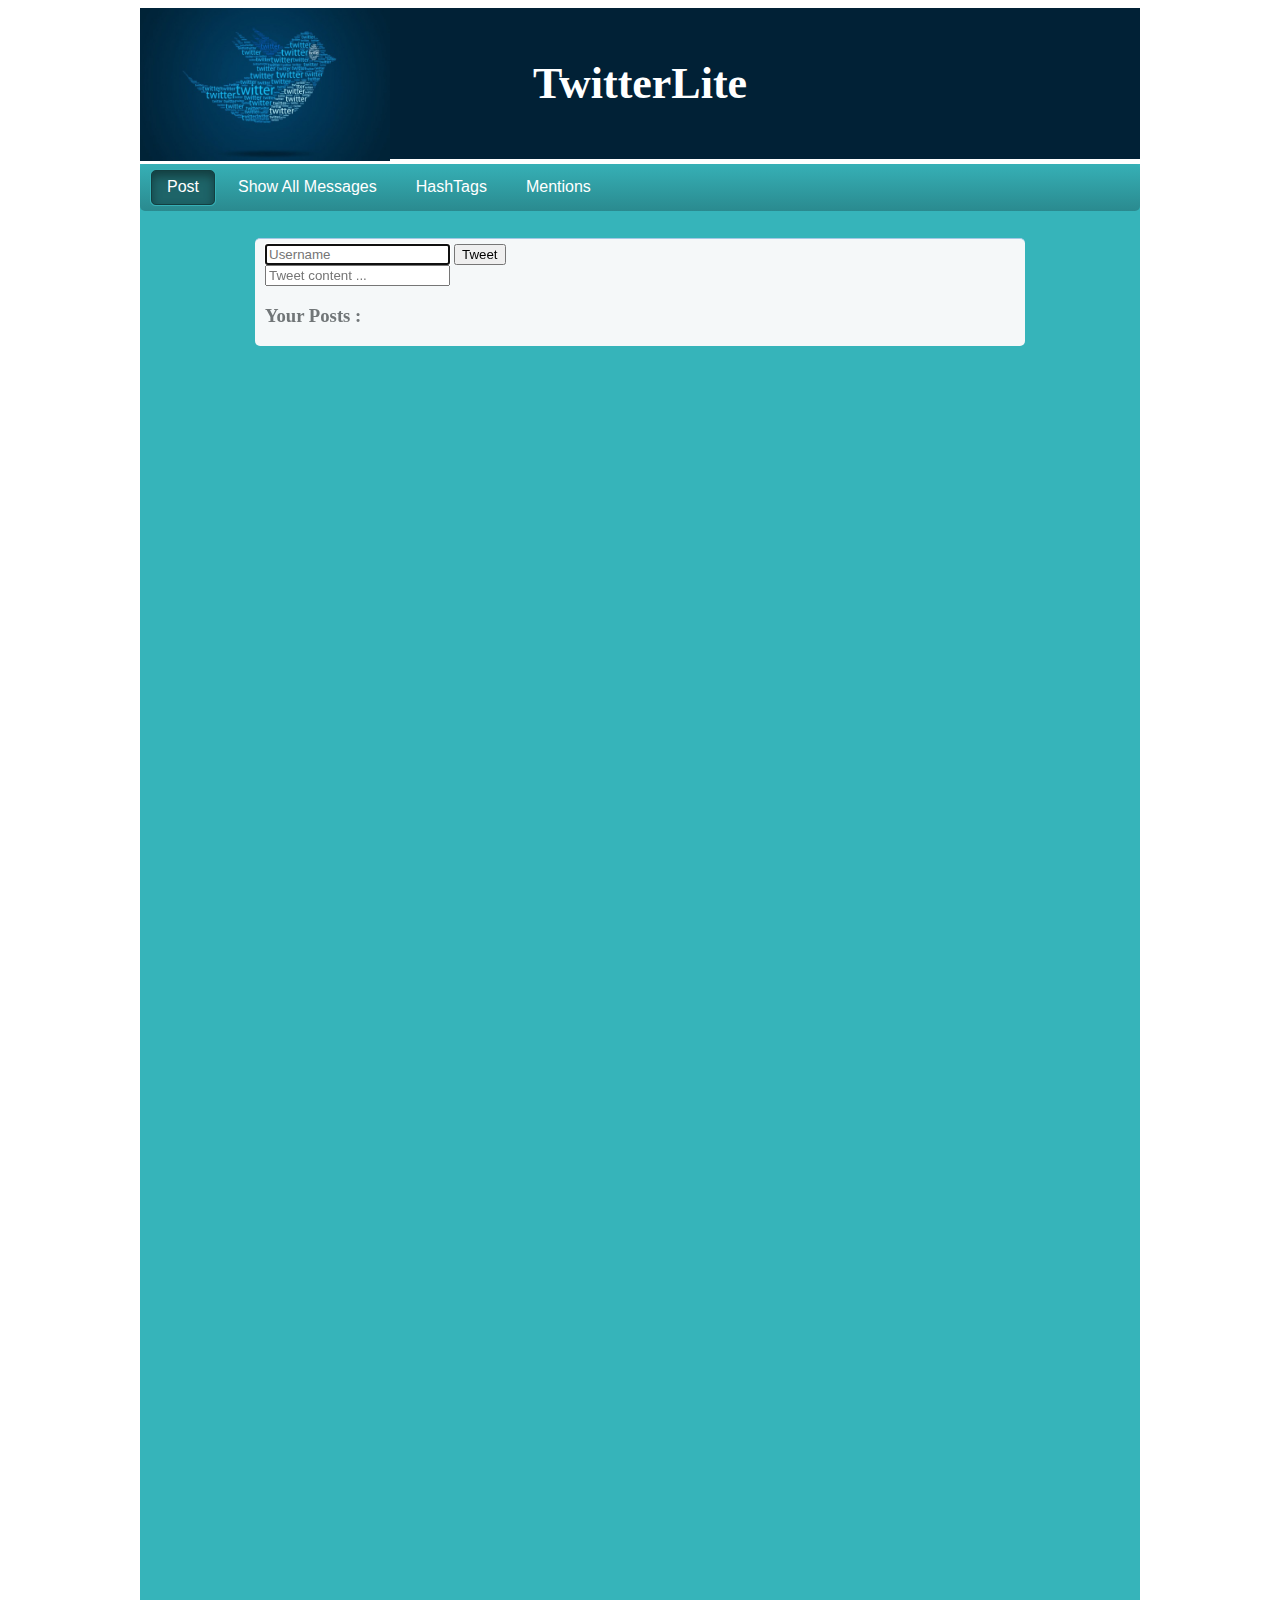
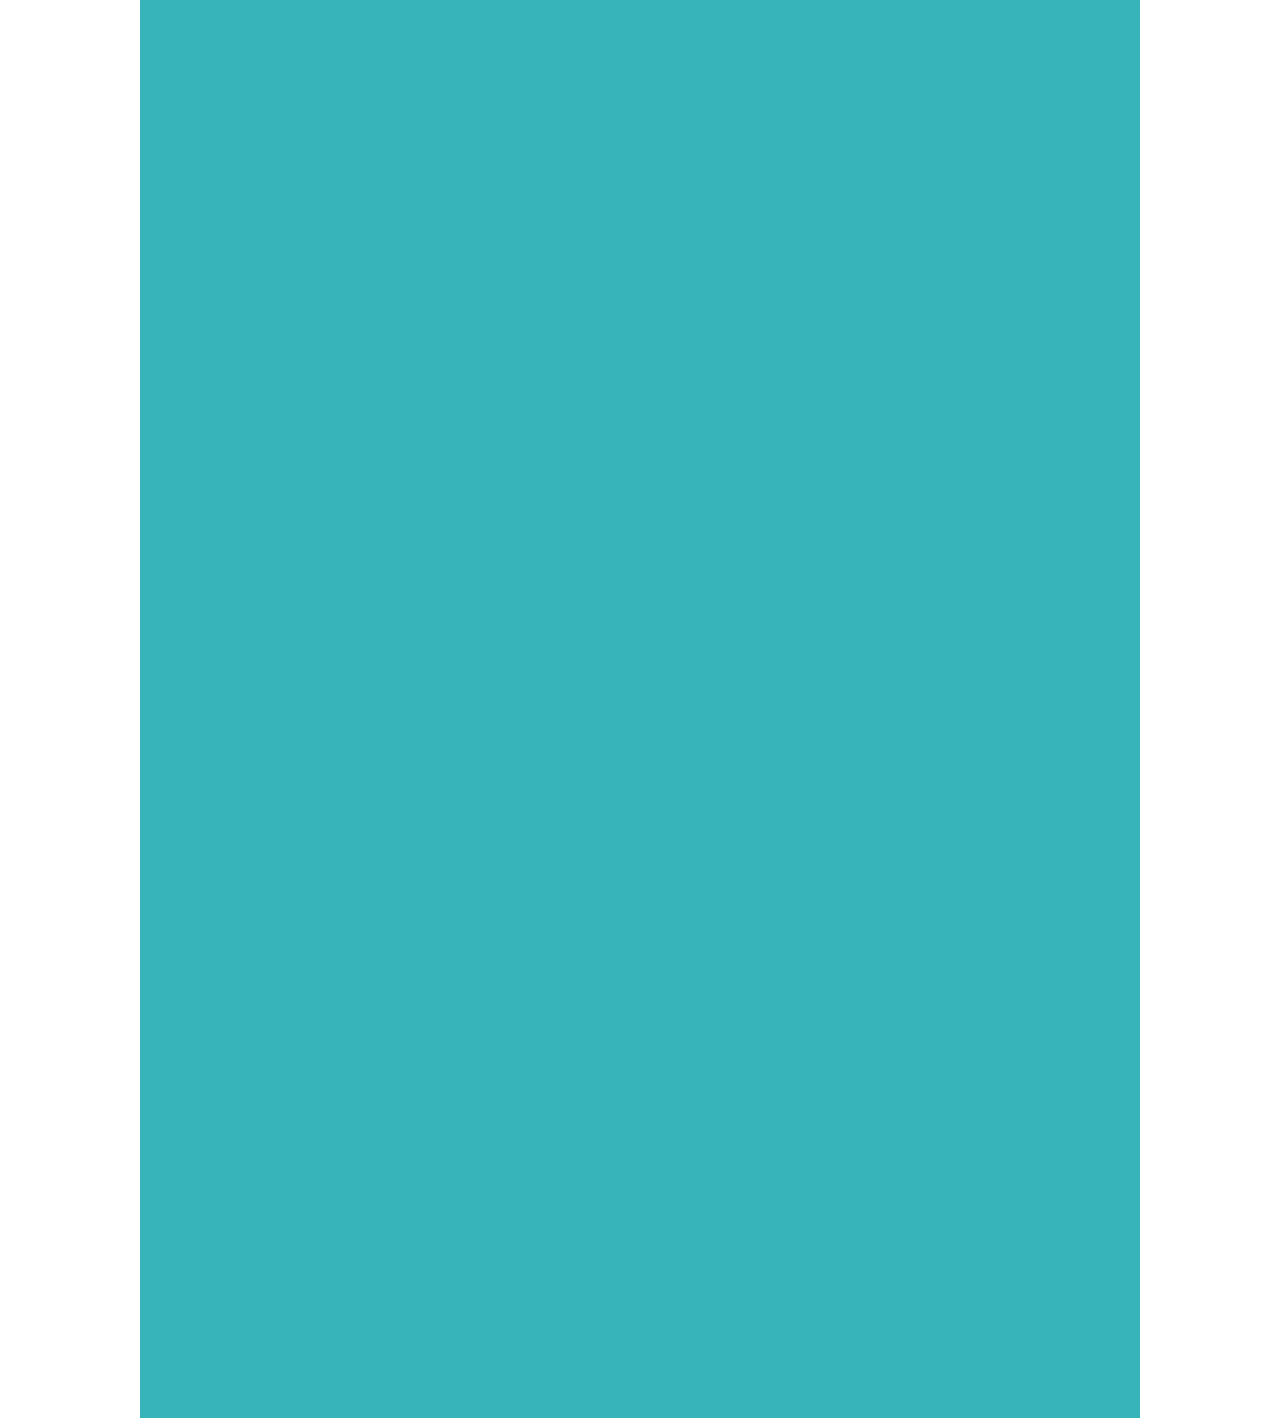
<file: TwitteliteUI/index.htm>
<!DOCTYPE html>
<!-- saved from url=(0050)file:///C:/Users/Owner/Desktop/TwitterLiteUIV2.htm -->
<html>

	<head>

		<meta charset="UTF-8">
		<meta name="keywords" content="Twitter, TwitterLite, Hashtags, mentions, Message">
		<meta name="description" content="Our Version of Twitter">
		<meta name="author" content="Trevor Farrugia and Chiara Attard">

		<script src="bower_components\jquery\dist\jquery.min.js"></script>
		<script type="text/javascript" src="TwitterLiteJS.js"></script>
		
		<link rel="stylesheet" type="text/css" href="twitterstyle.css">

		<title>TwitterLite</title>

	</head>

	<body>
		
		<div id="container">

			<div class="toppanel">
				<h1 id="title"><a name="home">TwitterLite</a></h1>
			</div>

			<div class = "lefttoppanel">
				<img src="TwitterLiteUIV2_files/logo.jpg" width="250" height="153"/>  
			</div>

			<div id='cssmenu'>
				<ul>
					<li class='active'><a href="http://localhost:8080/TwitteliteUI/"><span>Post</span></a></li>
					<li><a href = "http://localhost:8080/TwitteliteUI/message.html"><span>Show All Messages</span></a></li>
					<li><a href="http://localhost:8080/TwitteliteUI/hashtags.html"><span>HashTags</span></a></li>
					<li class='last'><a href="http://localhost:8080/TwitteliteUI/mentions.html"><span>Mentions</span></a></li>
				</ul>
			</div>

			<div class="mainpanel">
				<div class = "resultdiv">
					<form id ="posttweet"action="">
						<input type="text" id="username" maxlength="20" size="20" placeholder="Username" required autofocus>
						<input id="postBtn" type="button" value="Tweet">
						</br>
						<input id="content" rows="5" cols="40" placeholder="Tweet content ..." maxlength="140" autofocus >
						</input>
					</form>
					<h3> Your Posts : </h3>
				</div>
			</div>

		</div>	

		<noscript>Sorry, your browser does not support JavaScript!</noscript>

	</body></html>
</file>
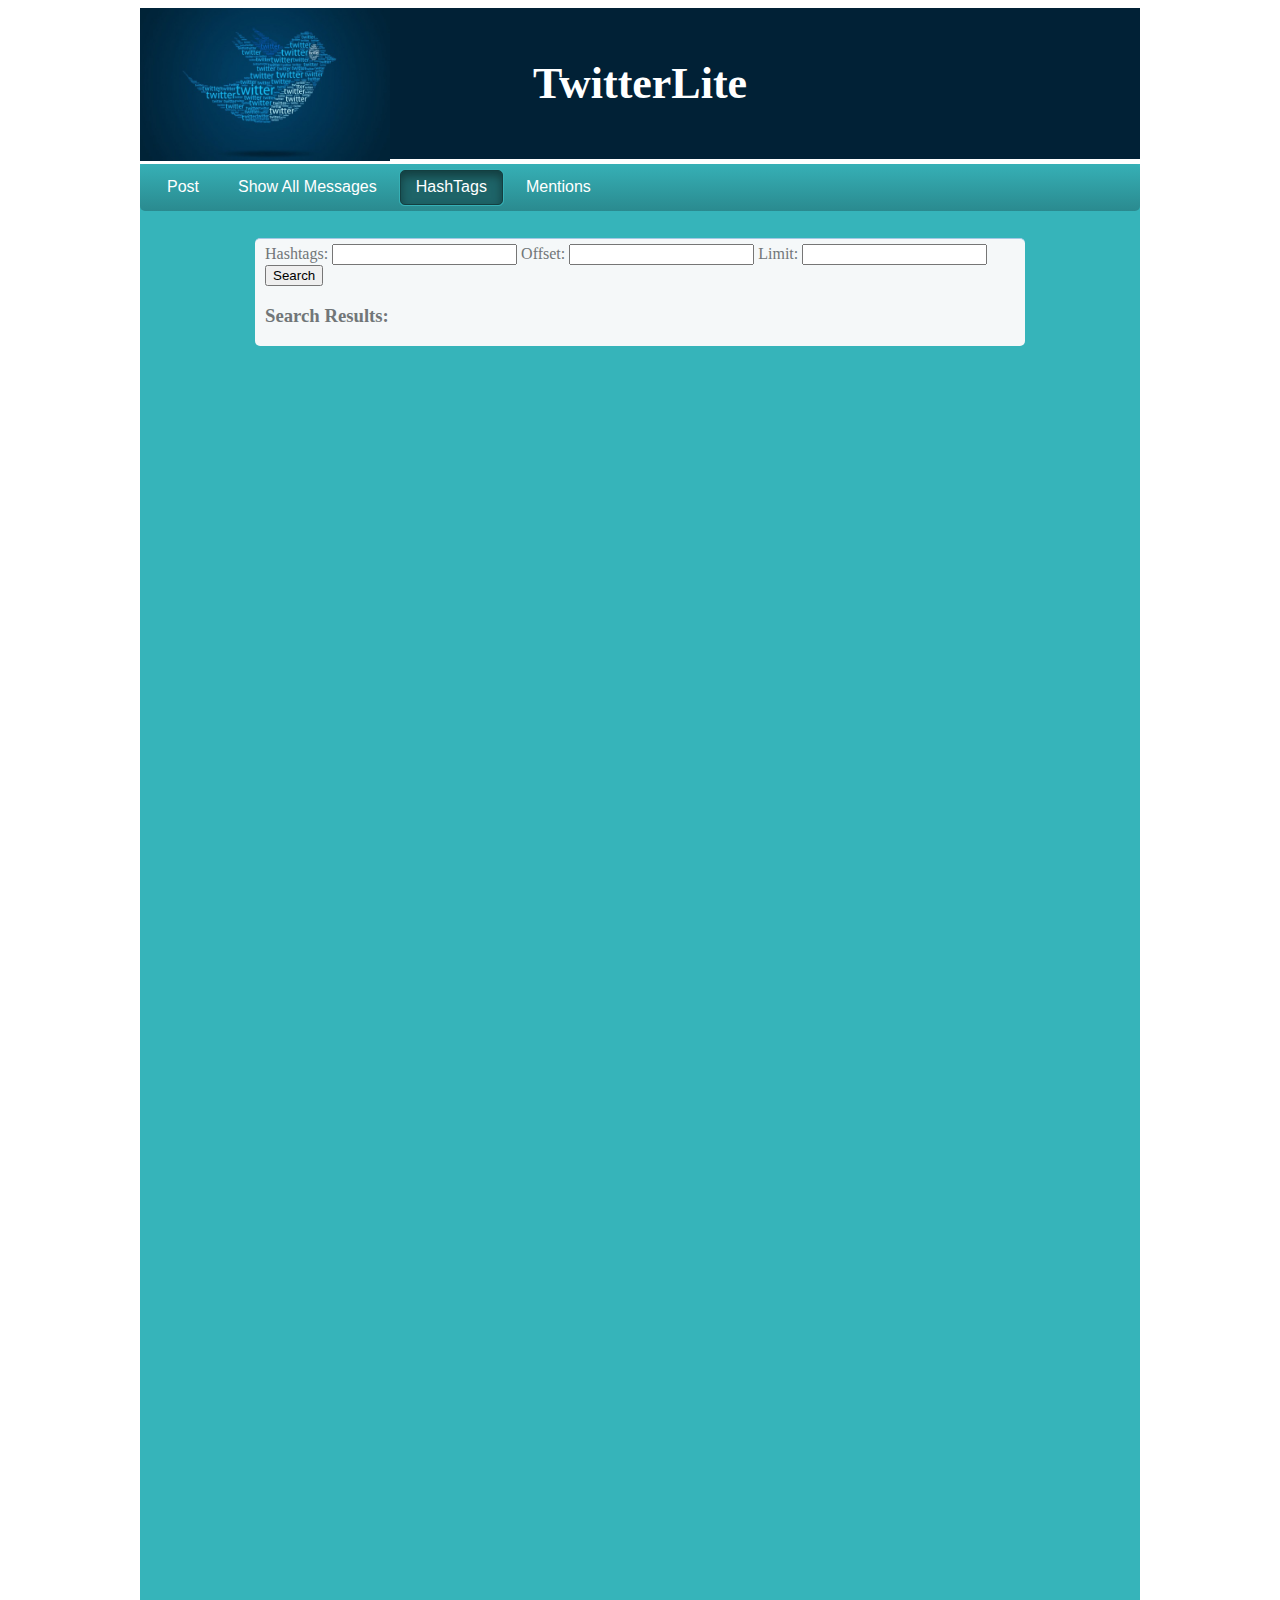
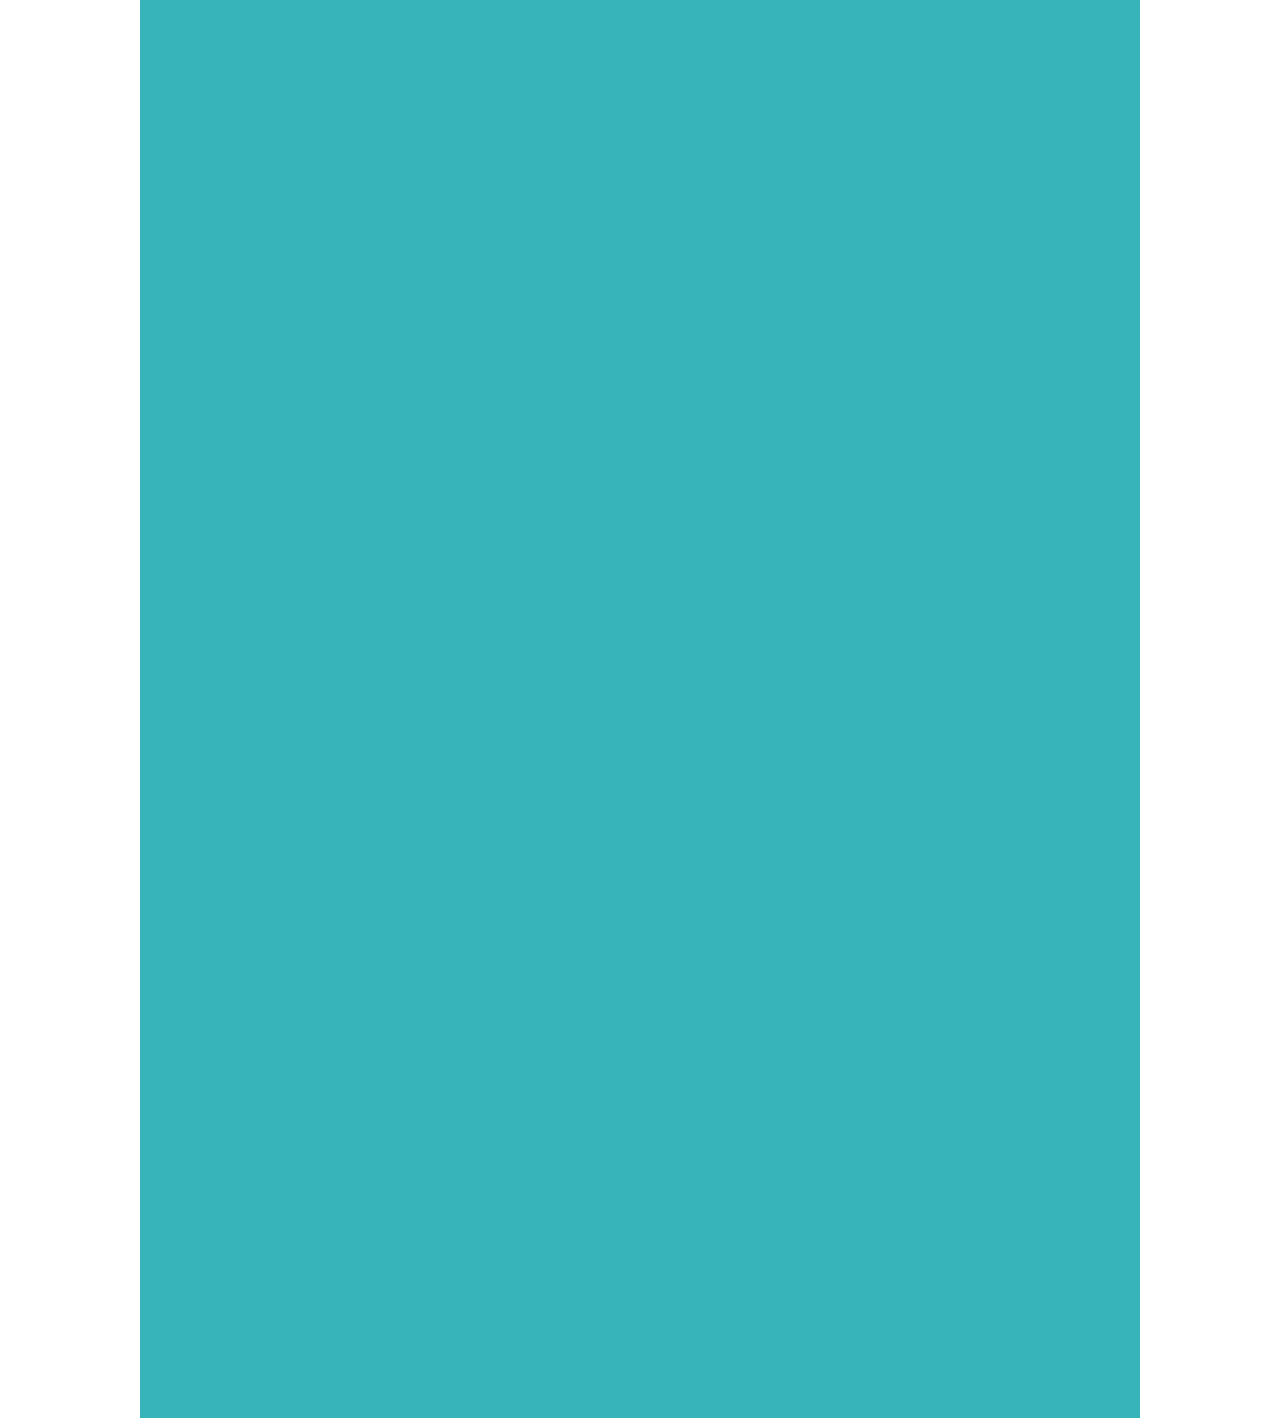
<file: TwitteliteUI/hashtags.html>
<!DOCTYPE html>
<!-- saved from url=(0050)file:///C:/Users/Owner/Desktop/TwitterLiteUIV2.htm -->
<html>

<head>

	<meta charset="UTF-8">
	<meta name="keywords" content="Twitter, TwitterLite, Hashtags, mentions, Message">
	<meta name="description" content="Our Version of Twitter">
	<meta name="author" content="Trevor Farrugia and Chiara Attard">
	
	<script src="bower_components\jquery\dist\jquery.min.js"></script>
	<script type="text/javascript" src="TwitterLiteJS.js"></script>

	<link rel="stylesheet" type="text/css" href="twitterstyle.css">
	
	<title>TwitterLite</title>

</head>

<body>
	<div id="container">
		<header class="toppanel">
			<h1 id="title"><a name="home">TwitterLite</a></h1>
		</header>
		
		<div class = "lefttoppanel">
			<img src="TwitterLiteUIV2_files/logo.jpg" width="250" height="153"/>  
		</div>

		<div id='cssmenu'>
			<ul>
				<li><a href="http://localhost:8080/TwitteliteUI/"><span>Post</span></a></li>
				<li><a href = "http://localhost:8080/TwitteliteUI/message.html"><span>Show All Messages</span></a></li>
				<li class='active'><a href="http://localhost:8080/TwitteliteUI/hashtags.html"><span>HashTags</span></a></li>
				<li class='last'><a href="http://localhost:8080/TwitteliteUI/mentions.html"><span>Mentions</span></a></li>
			</ul>
		</div>

		<div class="mainpanel">
			<div class = "resultdiv">
				Hashtags: <input type="text" id="hashtags">
				Offset: <input type="text" id="offset">
				Limit: <input type="text" id="limit">
				<input id="hashtagsSearchBtn" type="button" value="Search">
				<h3> Search Results: </h3>
			</div>
		</div>	

		<noscript>Sorry, your browser does not support JavaScript!</noscript>

</body></html>
</file>
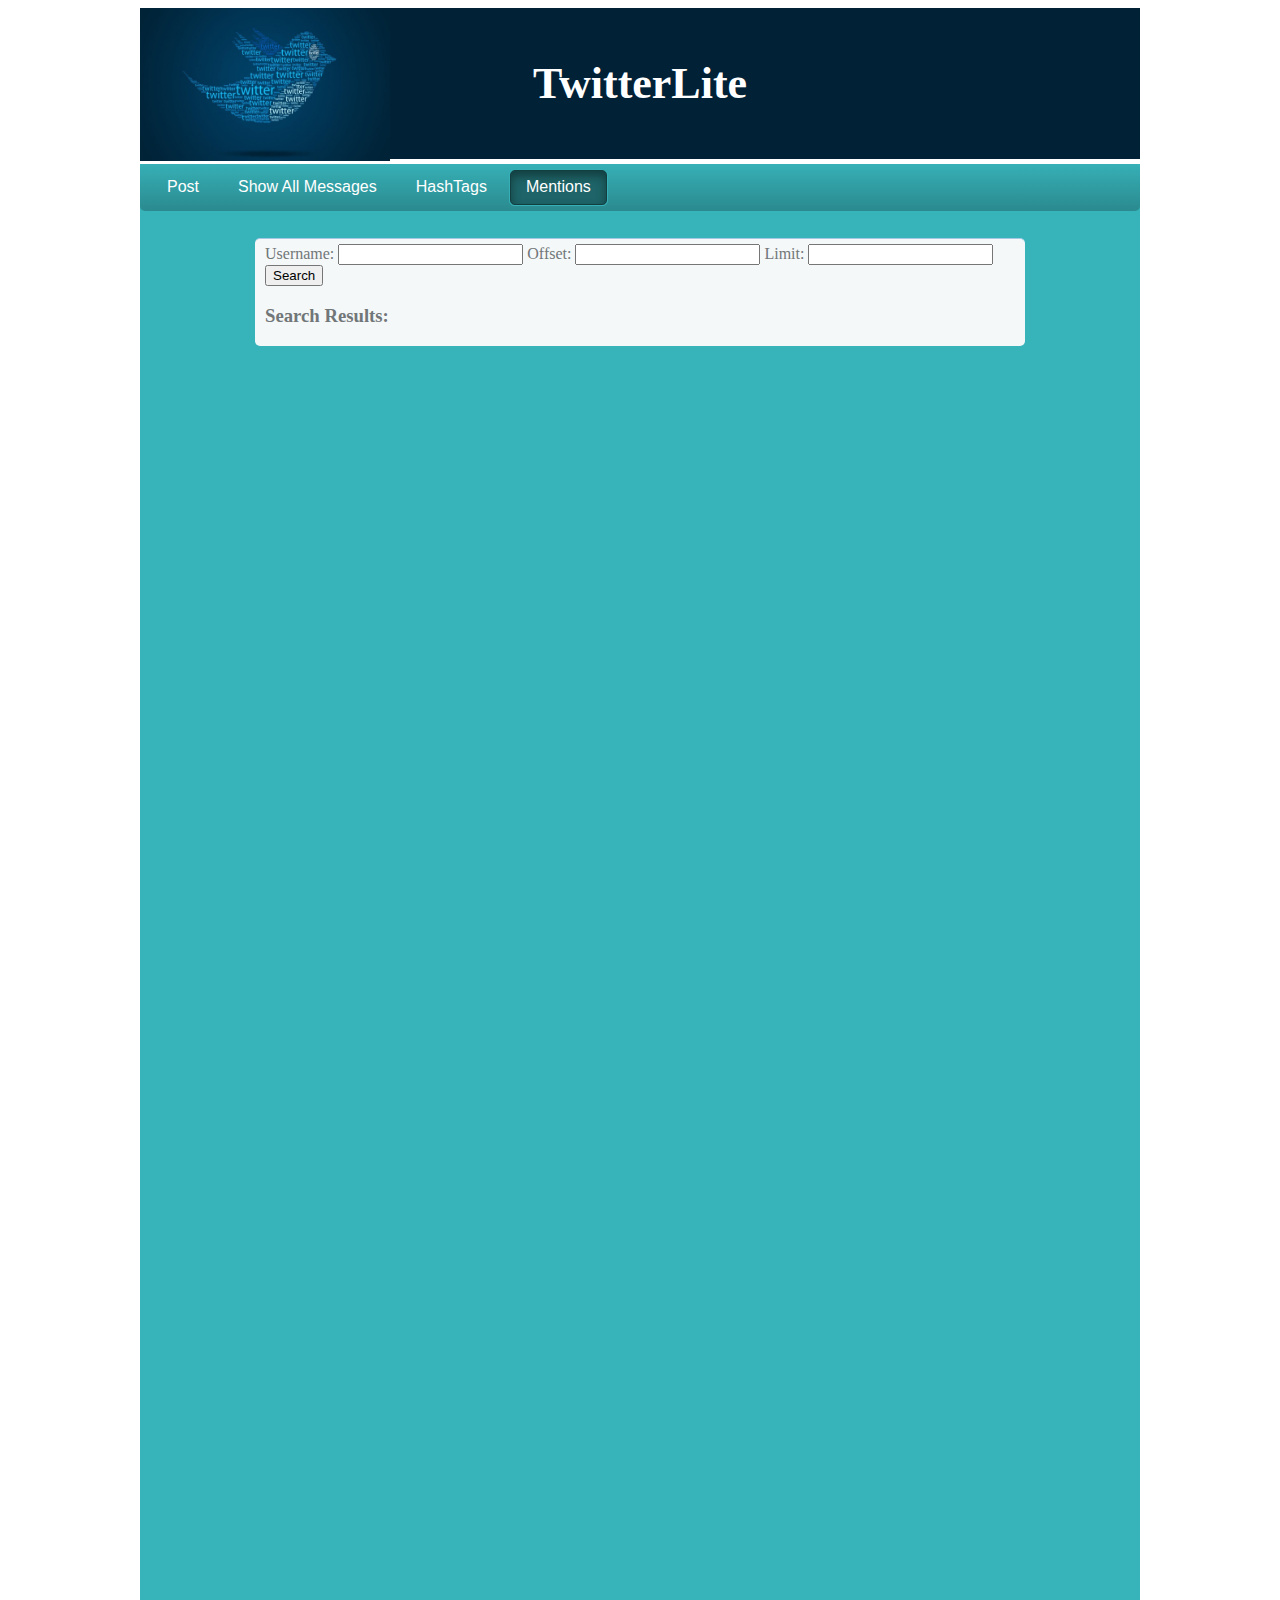
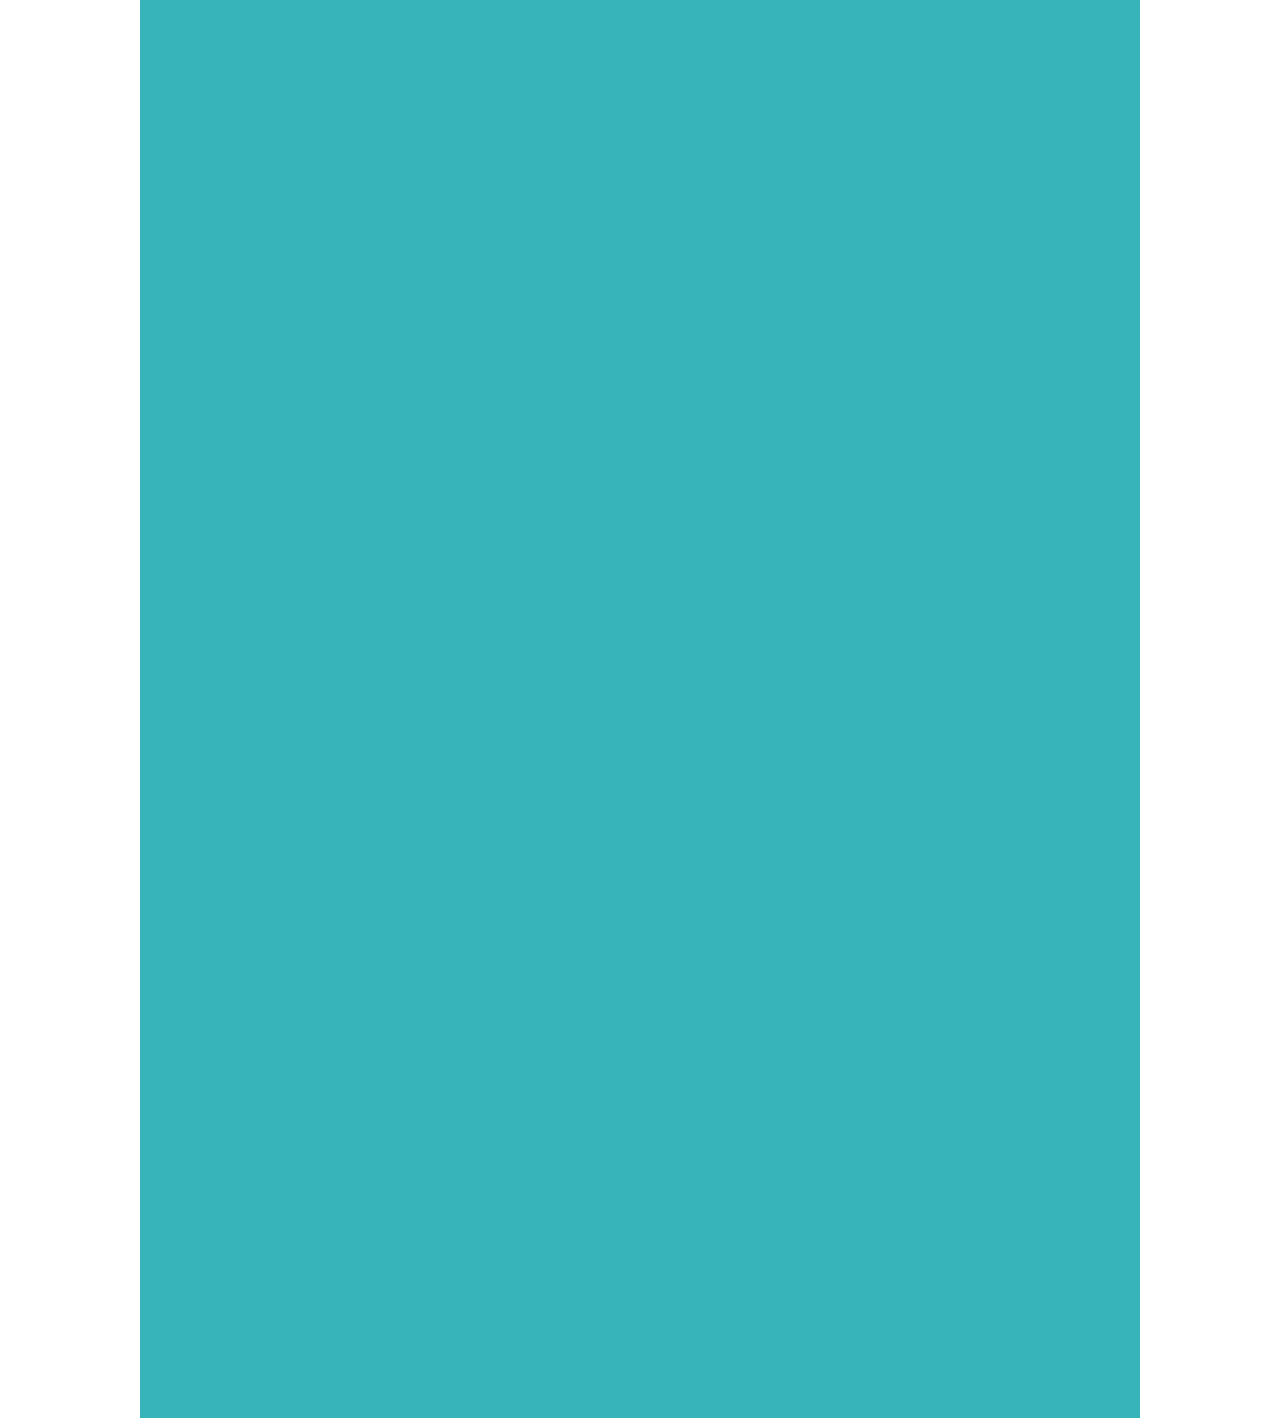
<file: TwitteliteUI/mentions.html>
<!DOCTYPE html>
<!-- saved from url=(0050)file:///C:/Users/Owner/Desktop/TwitterLiteUIV2.htm -->
<html>

<head>

	<meta charset="UTF-8">
	<meta name="keywords" content="Twitter, TwitterLite, Hashtags, mentions, Message">
	<meta name="description" content="Our Version of Twitter">
	<meta name="author" content="Trevor Farrugia and Chiara Attard">
	
	<script src="bower_components\jquery\dist\jquery.min.js"></script>
	<script type="text/javascript" src="TwitterLiteJS.js"></script>

	<link rel="stylesheet" type="text/css" href="twitterstyle.css">
	
	<title>TwitterLite</title>

</head>

<body>
	<div id="container">
		<header class="toppanel">
			<h1 id="title"><a name="home">TwitterLite</a></h1>
		</header>
		
		<div class = "lefttoppanel">
			<img src="TwitterLiteUIV2_files/logo.jpg" width="250" height="153"/>  
		</div>

		<div id='cssmenu'>
			<ul>
				<li><a href="http://localhost:8080/TwitteliteUI/"><span>Post</span></a></li>
				<li><a href = "http://localhost:8080/TwitteliteUI/message.html"><span>Show All Messages</span></a></li>
				<li><a href="http://localhost:8080/TwitteliteUI/hashtags.html"><span>HashTags</span></a></li>
				<li class='active'><a href="http://localhost:8080/TwitteliteUI/mentions.html"><span>Mentions</span></a></li>
			</ul>
		</div>

		<div class="mainpanel">
			<div class = "resultdiv">
				Username: <input type="text" id="mention">
				Offset: <input type="text" id="offset">
				Limit: <input type="text" id="limit">
				<input id="mentionsSearchBtn" type="button" value="Search">
				<h3> Search Results: </h3>
			</div>
		</div>	

		<noscript>Sorry, your browser does not support JavaScript!</noscript>

</body></html>
</file>
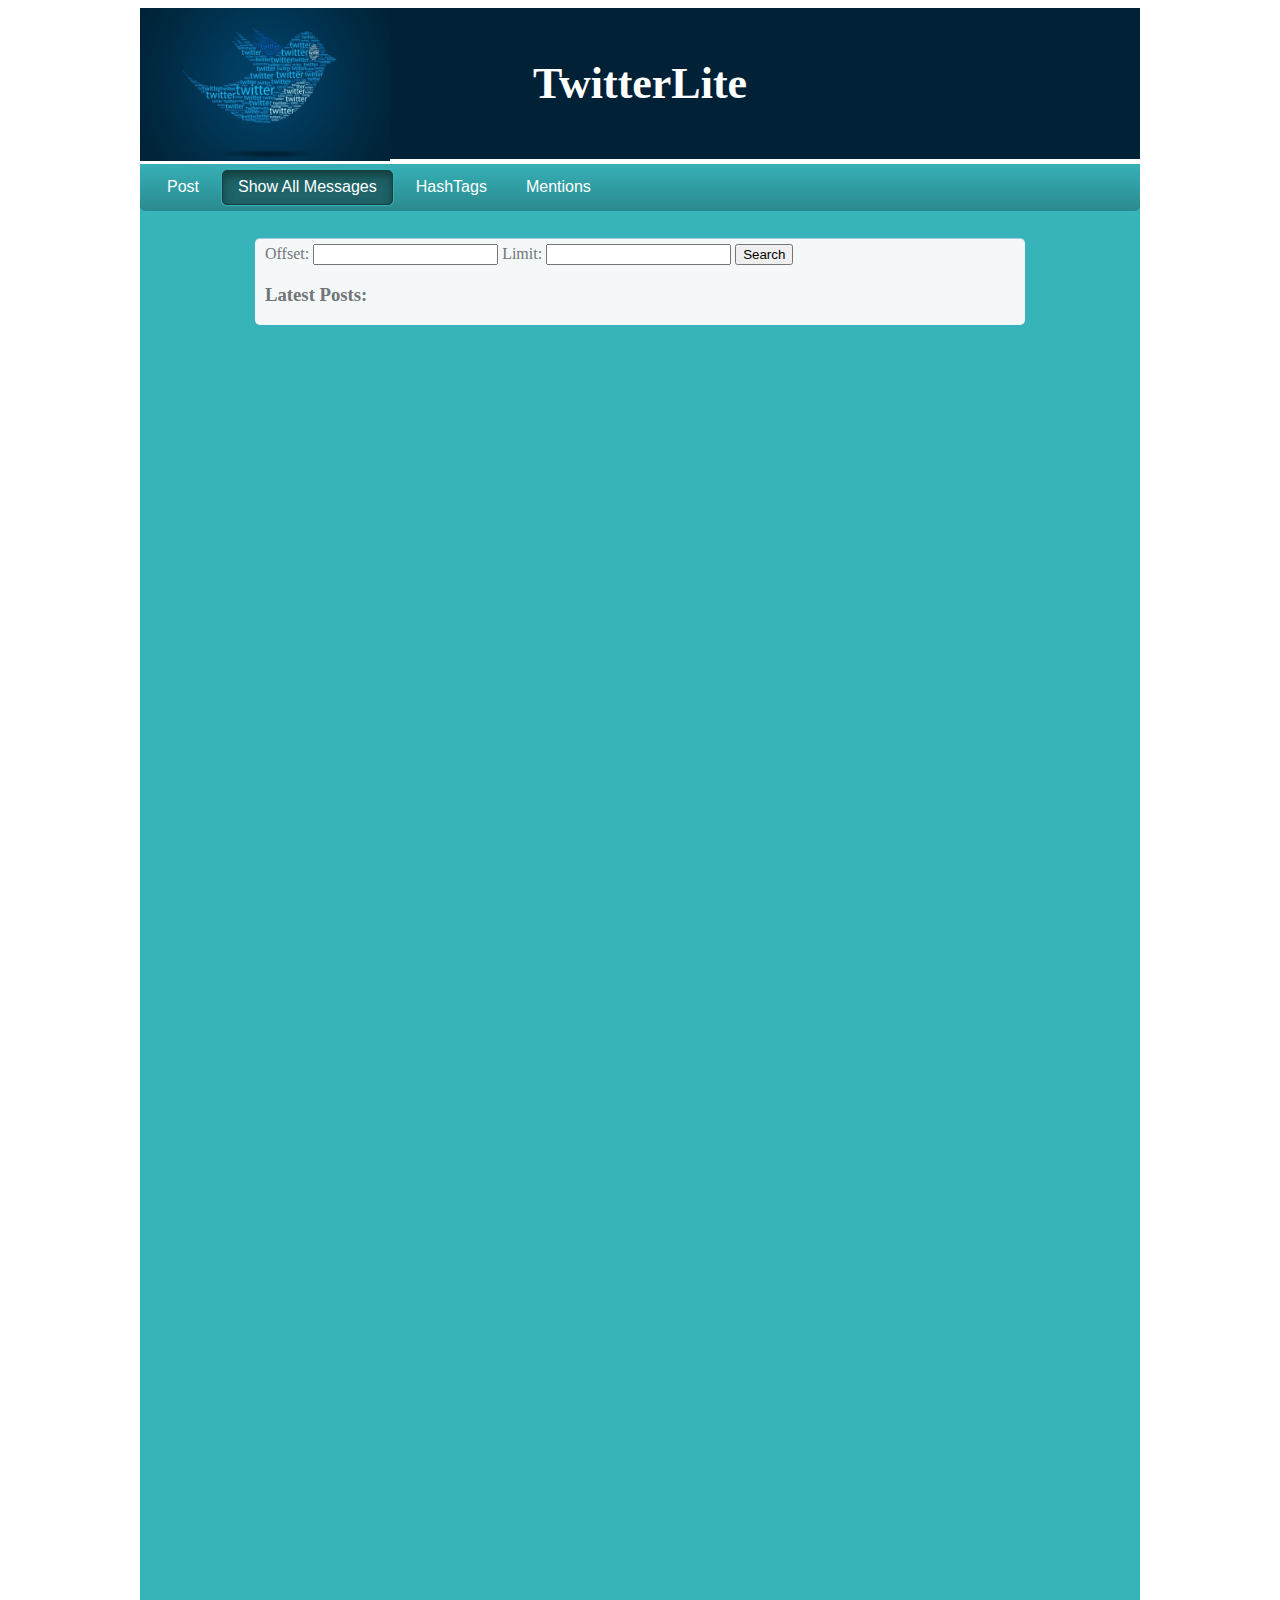
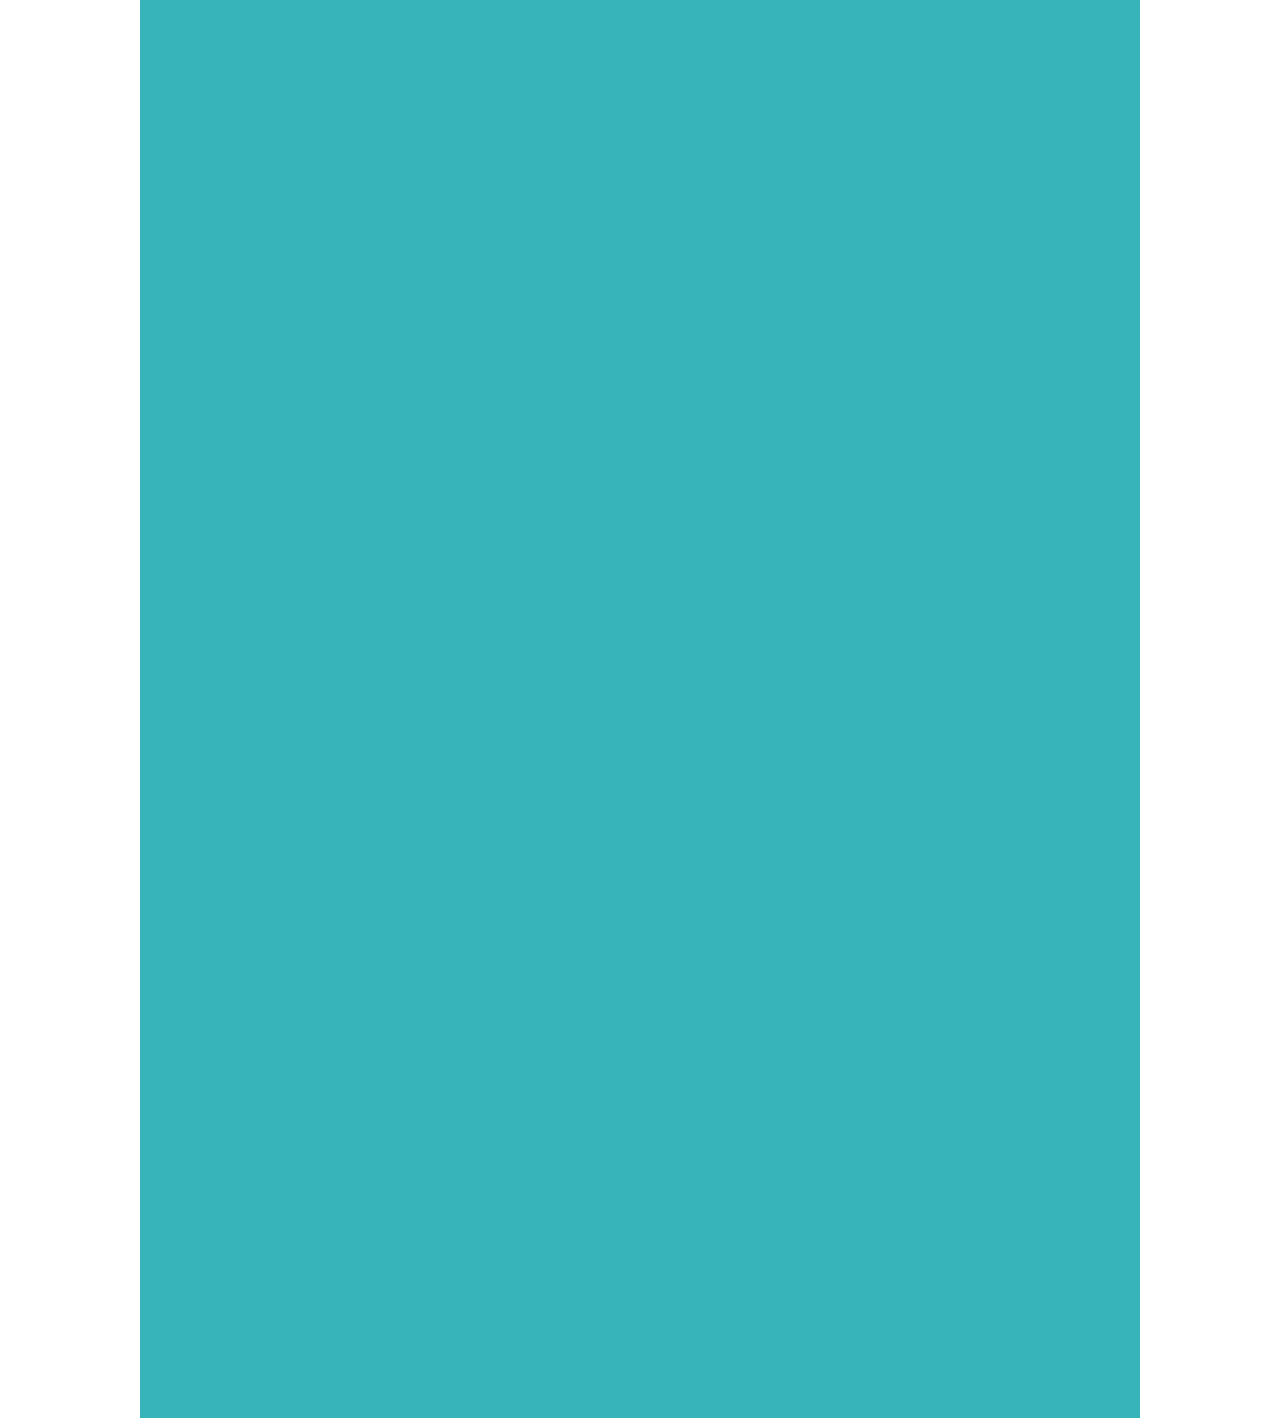
<file: TwitteliteUI/message.html>
<!DOCTYPE html>
<!-- saved from url=(0050)file:///C:/Users/Owner/Desktop/TwitterLiteUIV2.htm -->
<html>

<head>

	<meta charset="UTF-8">
	<meta name="keywords" content="Twitter, TwitterLite, Hashtags, mentions, Message">
	<meta name="description" content="Our Version of Twitter">
	<meta name="author" content="Trevor Farrugia and Chiara Attard">
	
	<script src="bower_components\jquery\dist\jquery.min.js"></script>
	<script type="text/javascript" src="TwitterLiteJS.js"></script>

	<link rel="stylesheet" type="text/css" href="twitterstyle.css">
	
	<title>TwitterLite</title>

</head>

<body>
	<div id="container">
		<header class="toppanel">
			<h1 id="title"><a name="home">TwitterLite</a></h1>
		</header>
		
		<div class = "lefttoppanel">
			<img src="TwitterLiteUIV2_files/logo.jpg" width="250" height="153"/>  
		</div>

		<div id='cssmenu'>
			<ul>
				<li><a href="http://localhost:8080/TwitteliteUI/"><span>Post</span></a></li>
				<li class='active'><a href = "http://localhost:8080/TwitteliteUI/message.html"><span>Show All Messages</span></a></li>
				<li><a href="http://localhost:8080/TwitteliteUI/hashtags.html"><span>HashTags</span></a></li>
				<li class='last'><a href="http://localhost:8080/TwitteliteUI/mentions.html"><span>Mentions</span></a></li>
			</ul>
		</div>

		<div class="mainpanel">
			<div class = "resultdiv">
				Offset: <input type="text" id="offset">
				Limit: <input type="text" id="limit">
				<input id="searchBtn" type="button" value="Search">
				<h3> Latest Posts: </h3>
			</div>
		</div>	

		<noscript>Sorry, your browser does not support JavaScript!</noscript>

</body></html>
</file>
<file: TwitteliteUI/twitterstyle.css>
<style type="text/css">

body 
{ background-color:#05C4FA;margin:0px;}

#container{position:relative;top:0px;left:0px; width:1000px;height:3010px;padding:0;background-color:#36B4BA;margin-left:auto; margin-right:auto;}



/*menu CSS*/

@import url(http://fonts.googleapis.com/css?family=Lato:300,400,700);
@charset 'UTF-8';
/* Base Styles */
#cssmenu ul,
#cssmenu li,
#cssmenu a {
  list-style: none;
  margin: 0;
  padding: 0;
  border: 0;
  line-height: 1;
  font-family: 'Lato', sans-serif;
}
#cssmenu {
  border: 1px solid #133e40;
  -webkit-border-radius: 5px;
  -moz-border-radius: 5px;
  -ms-border-radius: 5px;
  -o-border-radius: 5px;
  border-radius: 5px;
  width: 100%;
  position:absolute;
  top:156px;
  left:0px;
padding:0px;
text-align:right;
   border:0px;
    margin:0px; 
  
}
#cssmenu ul {
  zoom: 1;
  background: #36b0b6;
  background: -moz-linear-gradient(top, #36b0b6 0%, #2a8a8f 100%);
  background: -webkit-gradient(linear, left top, left bottom, color-stop(0%, #36b0b6), color-stop(100%, #2a8a8f));
  background: -webkit-linear-gradient(top, #36b0b6 0%, #2a8a8f 100%);
  background: -o-linear-gradient(top, #36b0b6 0%, #2a8a8f 100%);
  background: -ms-linear-gradient(top, #36b0b6 0%, #2a8a8f 100%);
  background: linear-gradient(top, #36b0b6 0%, #2a8a8f 100%);
  filter: progid:DXImageTransform.Microsoft.gradient(startColorstr='@top-color', endColorstr='@bottom-color', GradientType=0);
  padding: 5px 10px;
  -webkit-border-radius: 5px;
  -moz-border-radius: 5px;
  -ms-border-radius: 5px;
  -o-border-radius: 5px;
  border-radius: 5px;
}
#cssmenu ul:before {
  content: '';
  display: block;
}
#cssmenu ul:after {
  content: '';
  display: table;
  clear: both;
}
#cssmenu li {
  float: left;
  margin: 0 5px 0 0;
  border: 1px solid transparent;
}
#cssmenu li a {
  -webkit-border-radius: 5px;
  -moz-border-radius: 5px;
  -ms-border-radius: 5px;
  -o-border-radius: 5px;
  border-radius: 5px;
  padding: 8px 15px 9px 15px;
  display: block;
  text-decoration: none;
  color: #ffffff;
  border: 1px solid transparent;
  font-size: 16px;
}
#cssmenu li.active {
  -webkit-border-radius: 5px;
  -moz-border-radius: 5px;
  -ms-border-radius: 5px;
  -o-border-radius: 5px;
  border-radius: 5px;
  border: 1px solid #36b0b6;
}
#cssmenu li.active a {
  -webkit-border-radius: 5px;
  -moz-border-radius: 5px;
  -ms-border-radius: 5px;
  -o-border-radius: 5px;
  border-radius: 5px;
  display: block;
  background: #1e6468;
  border: 1px solid #133e40;
  -moz-box-shadow: inset 0 5px 10px #133e40;
  -webkit-box-shadow: inset 0 5px 10px #133e40;
  box-shadow: inset 0 5px 10px #133e40;
}
#cssmenu li:hover {
  -webkit-border-radius: 5px;
  -moz-border-radius: 5px;
  -ms-border-radius: 5px;
  -o-border-radius: 5px;
  border-radius: 5px;
  border: 1px solid #36b0b6;
}
#cssmenu li:hover a {
  -webkit-border-radius: 5px;
  -moz-border-radius: 5px;
  -ms-border-radius: 5px;
  -o-border-radius: 5px;
  border-radius: 5px;
  display: block;
  background: #1e6468;
  border: 1px solid #133e40;
  -moz-box-shadow: inset 0 5px 10px #133e40;
  -webkit-box-shadow: inset 0 5px 10px #133e40;
  box-shadow: inset 0 5px 10px #133e40;
}
/*-------------------------------------------------------------------------------------------*/


table.topmenu{background-color::#505750;width:100%;;  border:0px;margin:0px; padding:0 0 0 0;}
th.topmenu{text-align: center;font-size:95%;height:23px;  font-family:cambria;color:#FFFFFF; border-right:1px solid #404540;border-right-color:white;}
th.topmenuchosen{text-align: center;font-size:95%;height:26px;  font-family:cambria;color:#FFFFFF; border-right:3px ridge #404540;border-color-right:white;}
h1{font-size:275%; color:white;margin:0px 0px 0px 0px;}

.toppanel {
   	position:absolute;
   	top:0px;
   	left:0px;
	min-height:50px;
	width:100%;
	padding:0px;
	padding-top:50px;
	padding-Bottom:50px;
   	border-bottom:5px solid;
   	border-bottom-color:white;
   	background-color:#012136;
	text-align:center;
}

.lefttoppanel{
	position:absolute;
	padding:0px;
   	left:0px;
	top:0px;
}

.mainpanel {
   	position:absolute;
   	top:230px;
   	left:0px;
   	width:100%;
	padding-top:0px;
	padding-Bottom:0px;
	padding-right:0px;
	padding-left:0px;
	color:#717678;
}

.resultdiv {
   	position:static;
	margin: 0 auto;
   	left:0px;
   	width:75%;
    border-radius: 5px;
	padding-top:5px;
	padding-Bottom:1px;
	padding-right:10px;
	padding-left:10px;
   	border-top:1px solid;
   	border-top-color:#A5C7E4;
   	background-color:#F5F8F9;
}


</style>
</file>
